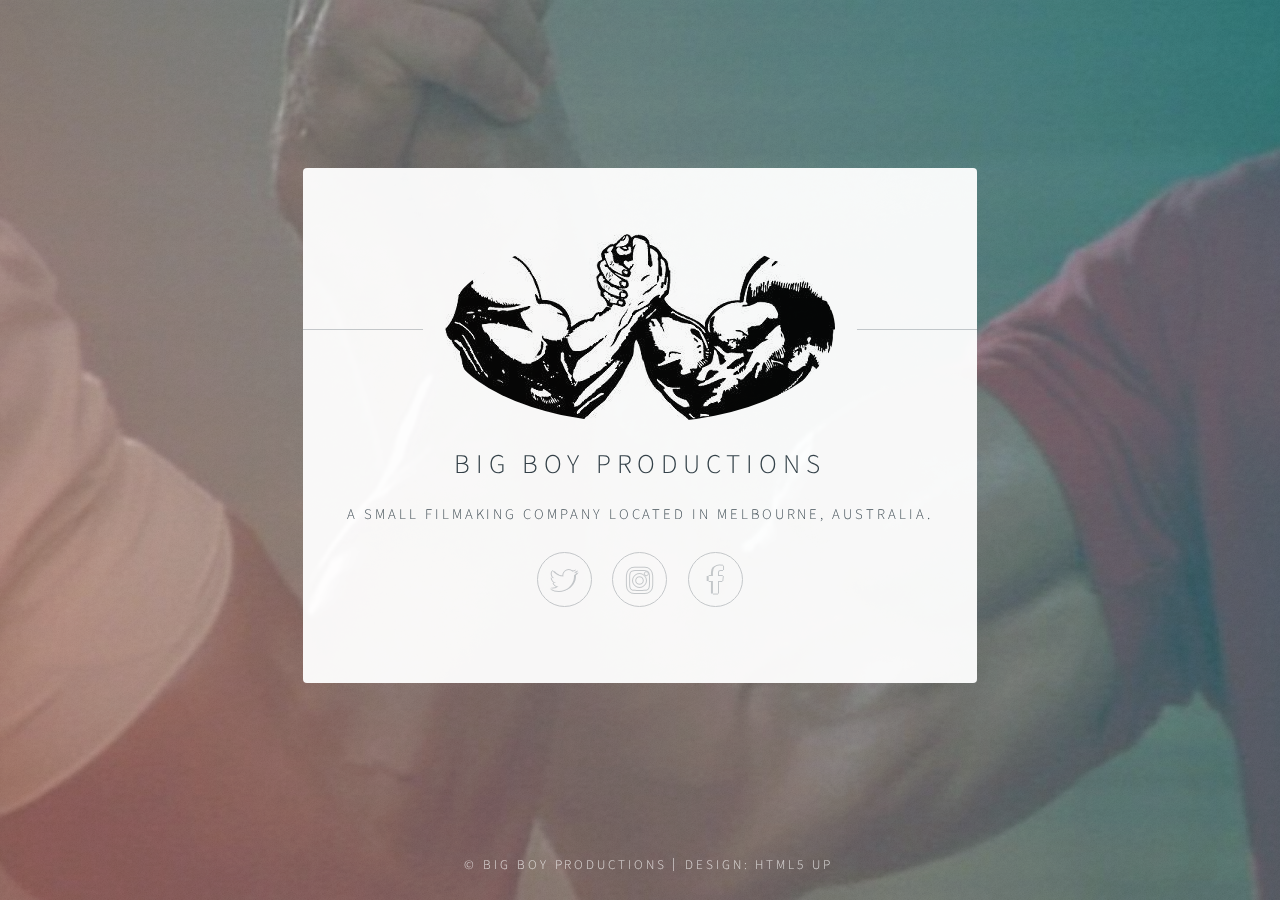
<file: index.html>
<!DOCTYPE HTML>
<!--
	Identity by HTML5 UP
	html5up.net | @ajlkn
	Free for personal and commercial use under the CCA 3.0 license (html5up.net/license)
-->
<html>
	<head>
		<title>Big Boys Productions</title>
		<meta charset="utf-8" />
		<meta name="viewport" content="width=device-width, initial-scale=1" />
		<!--[if lte IE 8]><script src="assets/js/html5shiv.js"></script><![endif]-->
		<link rel="stylesheet" href="assets/css/main.css" />
		<!--[if lte IE 9]><link rel="stylesheet" href="assets/css/ie9.css" /><![endif]-->
		<!--[if lte IE 8]><link rel="stylesheet" href="assets/css/ie8.css" /><![endif]-->
		<noscript><link rel="stylesheet" href="assets/css/noscript.css" /></noscript>
	</head>
	<body class="is-loading">

		<!-- Wrapper -->
			<div id="wrapper">

				<!-- Main -->
					<section id="main">
						<header>
							<span class="avatar"><img src="images/avatar.jpg" alt="" /></span>
							<h1>Big Boy Productions</h1>
							<p>A small filmaking company located in Melbourne, Australia.</p>
						</header>
						<!--
						<hr />
						<h2>Extra Stuff!</h2>
						<form method="post" action="#">
							<div class="field">
								<input type="text" name="name" id="name" placeholder="Name" />
							</div>
							<div class="field">
								<input type="email" name="email" id="email" placeholder="Email" />
							</div>
							<div class="field">
								<div class="select-wrapper">
									<select name="department" id="department">
										<option value="">Department</option>
										<option value="sales">Sales</option>
										<option value="tech">Tech Support</option>
										<option value="null">/dev/null</option>
									</select>
								</div>
							</div>
							<div class="field">
								<textarea name="message" id="message" placeholder="Message" rows="4"></textarea>
							</div>
							<div class="field">
								<input type="checkbox" id="human" name="human" /><label for="human">I'm a human</label>
							</div>
							<div class="field">
								<label>But are you a robot?</label>
								<input type="radio" id="robot_yes" name="robot" /><label for="robot_yes">Yes</label>
								<input type="radio" id="robot_no" name="robot" /><label for="robot_no">No</label>
							</div>
							<ul class="actions">
								<li><a href="#" class="button">Get Started</a></li>
							</ul>
						</form>
						<hr />
						-->
						<footer>
							<ul class="icons">
								<li><a href="under_construction.html" class="fa-twitter">Twitter</a></li>
								<li><a href="under_construction.html" class="fa-instagram">Instagram</a></li>
								<li><a href="under_construction.html" class="fa-facebook">Facebook</a></li>
							</ul>
						</footer>
					</section>

				<!-- Footer -->
					<footer id="footer">
						<ul class="copyright">
							<li>&copy; Big Boy Productions</li><li>Design: <a href="http://html5up.net">HTML5 UP</a></li>
						</ul>
					</footer>

			</div>

		<!-- Scripts -->
			<!--[if lte IE 8]><script src="assets/js/respond.min.js"></script><![endif]-->
			<script>
				if ('addEventListener' in window) {
					window.addEventListener('load', function() { document.body.className = document.body.className.replace(/\bis-loading\b/, ''); });
					document.body.className += (navigator.userAgent.match(/(MSIE|rv:11\.0)/) ? ' is-ie' : '');
				}
			</script>

	</body>
</html>
</file>
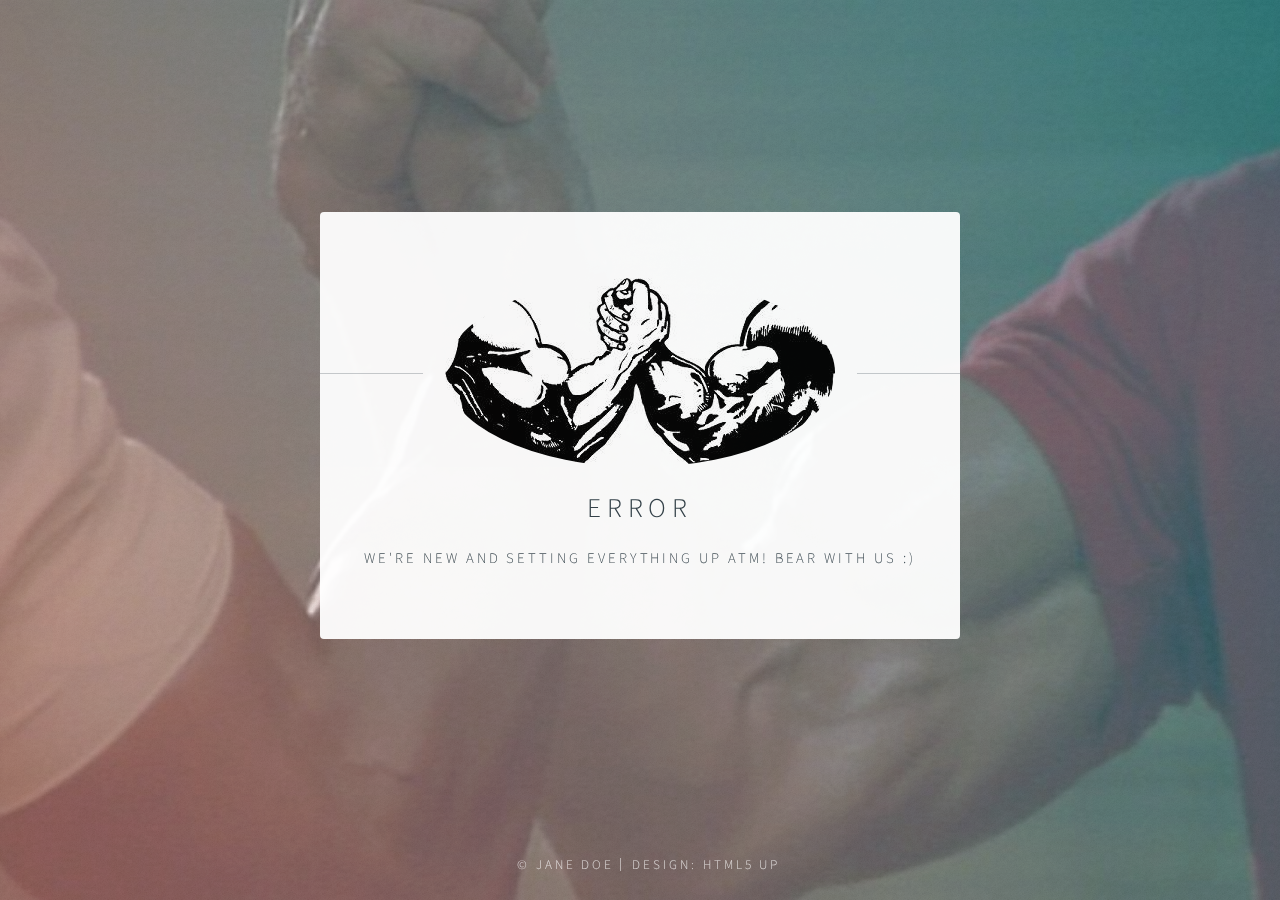
<file: under_construction.html>
<!DOCTYPE HTML>
<!--
	Identity by HTML5 UP
	html5up.net | @ajlkn
	Free for personal and commercial use under the CCA 3.0 license (html5up.net/license)
-->
<html>
	<head>
		<title>Big Boys Productions</title>
		<meta charset="utf-8" />
		<meta name="viewport" content="width=device-width, initial-scale=1" />
		<!--[if lte IE 8]><script src="assets/js/html5shiv.js"></script><![endif]-->
		<link rel="stylesheet" href="assets/css/main.css" />
		<!--[if lte IE 9]><link rel="stylesheet" href="assets/css/ie9.css" /><![endif]-->
		<!--[if lte IE 8]><link rel="stylesheet" href="assets/css/ie8.css" /><![endif]-->
		<noscript><link rel="stylesheet" href="assets/css/noscript.css" /></noscript>
	</head>
	<body class="is-loading">

		<!-- Wrapper -->
			<div id="wrapper">

				<!-- Main -->
					<section id="main">
						<header>
							<span class="avatar"><img src="images/avatar.jpg" alt="" /></span>
							<h1>ERROR</h1>
							<p>We're new and setting everything up atm! bear with us :)</p>
						</header>
						<!--
						<hr />
						<h2>Extra Stuff!</h2>
						<form method="post" action="#">
							<div class="field">
								<input type="text" name="name" id="name" placeholder="Name" />
							</div>
							<div class="field">
								<input type="email" name="email" id="email" placeholder="Email" />
							</div>
							<div class="field">
								<div class="select-wrapper">
									<select name="department" id="department">
										<option value="">Department</option>
										<option value="sales">Sales</option>
										<option value="tech">Tech Support</option>
										<option value="null">/dev/null</option>
									</select>
								</div>
							</div>
							<div class="field">
								<textarea name="message" id="message" placeholder="Message" rows="4"></textarea>
							</div>
							<div class="field">
								<input type="checkbox" id="human" name="human" /><label for="human">I'm a human</label>
							</div>
							<div class="field">
								<label>But are you a robot?</label>
								<input type="radio" id="robot_yes" name="robot" /><label for="robot_yes">Yes</label>
								<input type="radio" id="robot_no" name="robot" /><label for="robot_no">No</label>
							</div>
							<ul class="actions">
								<li><a href="#" class="button">Get Started</a></li>
							</ul>
						</form>
						<hr />
						-->
						<!--<footer>
							<ul class="icons">
								<li><a href="#" class="fa-twitter">Twitter</a></li>
								<li><a href="#" class="fa-instagram">Instagram</a></li>
								<li><a href="#" class="fa-facebook">Facebook</a></li>
							</ul>
						</footer>-->
					</section>

				<!-- Footer -->
					<footer id="footer">
						<ul class="copyright">
							<li>&copy; Jane Doe</li><li>Design: <a href="http://html5up.net">HTML5 UP</a></li>
						</ul>
					</footer>

			</div>

		<!-- Scripts -->
			<!--[if lte IE 8]><script src="assets/js/respond.min.js"></script><![endif]-->
			<script>
				if ('addEventListener' in window) {
					window.addEventListener('load', function() { document.body.className = document.body.className.replace(/\bis-loading\b/, ''); });
					document.body.className += (navigator.userAgent.match(/(MSIE|rv:11\.0)/) ? ' is-ie' : '');
				}
			</script>

	</body>
</html>
</file>
<file: assets/css/ie9.css>
/*
	Identity by HTML5 UP
	html5up.net | @ajlkn
	Free for personal and commercial use under the CCA 3.0 license (html5up.net/license)
*/

/* Basic */

	body {
		background-image: url("../../images/bg.jpg");
		background-repeat: no-repeat;
		background-size: cover;
		background-position: bottom center;
		background-attachment: fixed;
	}

		body:after {
			display: none;
		}

/* List */

	ul.icons li a:before {
		color: #c8cccf;
	}

	ul.icons li a:hover:before {
		color: #ff7496;
	}

/* Wrapper */

	#wrapper {
		text-align: center;
	}

/* Main */

	#main {
		display: inline-block;
	}
</file>
<file: assets/css/ie8.css>
/*
	Identity by HTML5 UP
	html5up.net | @ajlkn
	Free for personal and commercial use under the CCA 3.0 license (html5up.net/license)
*/

/* List */

	ul.icons li a {
		-ms-behavior: url("assets/js/PIE.htc");
	}

		ul.icons li a:before {
			text-align: center;
			font-size: 26px;
		}

/* Main */

	#main {
		-ms-behavior: url("assets/js/PIE.htc");
	}

		#main .avatar img {
			-ms-behavior: url("assets/js/PIE.htc");
		}

/* Footer */

	#footer {
		color: #fff;
	}

		#footer .copyright li {
			border-left: solid 1px #fff;
		}
</file>
<file: assets/css/noscript.css>
/*
	Identity by HTML5 UP
	html5up.net | @ajlkn
	Free for personal and commercial use under the CCA 3.0 license (html5up.net/license)
*/

/* Basic */

	body:after {
		display: none;
	}

/* Main */

	#main {
		-moz-transform: none !important;
		-webkit-transform: none !important;
		-ms-transform: none !important;
		transform: none !important;
		opacity: 1 !important;
	}
</file>
<file: assets/css/main.css>
@charset "UTF-8";
@import url(font-awesome.min.css);
@import url("https://fonts.googleapis.com/css?family=Source+Sans+Pro:300");

/*
	Identity by HTML5 UP
	html5up.net | @ajlkn
	Free for personal and commercial use under the CCA 3.0 license (html5up.net/license)
*/

/* Reset */

	html, body, div, span, applet, object, iframe, h1, h2, h3, h4, h5, h6, p, blockquote, pre, a, abbr, acronym, address, big, cite, code, del, dfn, em, img, ins, kbd, q, s, samp, small, strike, strong, sub, sup, tt, var, b, u, i, center, dl, dt, dd, ol, ul, li, fieldset, form, label, legend, table, caption, tbody, tfoot, thead, tr, th, td, article, aside, canvas, details, embed, figure, figcaption, footer, header, hgroup, menu, nav, output, ruby, section, summary, time, mark, audio, video {
		margin: 0;
		padding: 0;
		border: 0;
		font-size: 100%;
		font: inherit;
		vertical-align: baseline;
	}

	article, aside, details, figcaption, figure, footer, header, hgroup, menu, nav, section {
		display: block;
	}

	body {
		line-height: 1;
	}

	ol, ul {
		list-style: none;
	}

	blockquote, q {
		quotes: none;
	}

	blockquote:before, blockquote:after, q:before, q:after {
		content: '';
		content: none;
	}

	table {
		border-collapse: collapse;
		border-spacing: 0;
	}

	body {
		-webkit-text-size-adjust: none;
	}

/* Box Model */

	*, *:before, *:after {
		-moz-box-sizing: border-box;
		-webkit-box-sizing: border-box;
		box-sizing: border-box;
	}

/* Basic */

	@media screen and (max-width: 480px) {

		html, body {
			min-width: 320px;
		}

	}

	body.is-loading *, body.is-loading *:before, body.is-loading *:after {
		-moz-animation: none !important;
		-webkit-animation: none !important;
		-ms-animation: none !important;
		animation: none !important;
		-moz-transition: none !important;
		-webkit-transition: none !important;
		-ms-transition: none !important;
		transition: none !important;
	}

	html {
		height: 100%;
	}

	body {
		height: 100%;
		background-color: #ffffff;
		background-image: url("images/overlay.png"), -moz-linear-gradient(60deg, rgba(255, 165, 150, 0.5) 5%, rgba(0, 228, 255, 0.35)), url("../../images/bg.jpg");
		background-image: url("images/overlay.png"), -webkit-linear-gradient(60deg, rgba(255, 165, 150, 0.5) 5%, rgba(0, 228, 255, 0.35)), url("../../images/bg.jpg");
		background-image: url("images/overlay.png"), -ms-linear-gradient(60deg, rgba(255, 165, 150, 0.5) 5%, rgba(0, 228, 255, 0.35)), url("../../images/bg.jpg");
		background-image: url("images/overlay.png"), linear-gradient(60deg, rgba(255, 165, 150, 0.5) 5%, rgba(0, 228, 255, 0.35)), url("../../images/bg.jpg"); 
		background-repeat: repeat,			no-repeat,			no-repeat;
		background-size: 100px 100px, cover,				cover;
		background-position: top left,		center center,		bottom center;
		background-attachment: fixed,			fixed,				fixed;
	}

		body:after {
			content: '';
			display: block;
			position: fixed;
			top: 0;
			left: 0;
			width: 100%;
			height: inherit;
			opacity: 0;
			z-index: 1;
			background-color: #ffffff;
			background-image: url("images/overlay.png"), -moz-linear-gradient(60deg, rgba(255, 165, 150, 0.5) 5%, rgba(0, 228, 255, 0.35));
			background-image: url("images/overlay.png"), -webkit-linear-gradient(60deg, rgba(255, 165, 150, 0.5) 5%, rgba(0, 228, 255, 0.35));
			background-image: url("images/overlay.png"), -ms-linear-gradient(60deg, rgba(255, 165, 150, 0.5) 5%, rgba(0, 228, 255, 0.35));
			background-image: url("images/overlay.png"), linear-gradient(60deg, rgba(255, 165, 150, 0.5) 5%, rgba(0, 228, 255, 0.35));
			background-repeat: repeat,			no-repeat;
			background-size: 100px 100px, cover;
			background-position: top left,		center center;
			-moz-transition: opacity 1.75s ease-out;
			-webkit-transition: opacity 1.75s ease-out;
			-ms-transition: opacity 1.75s ease-out;
			transition: opacity 1.75s ease-out;
		}

		body.is-loading:after {
			opacity: 1;
		}

/* Type */

	body, input, select, textarea {
		color: #414f57;
		font-family: "Source Sans Pro", Helvetica, sans-serif;
		font-size: 14pt;
		font-weight: 300;
		line-height: 2;
		letter-spacing: 0.2em;
		text-transform: uppercase;
	}

		@media screen and (max-width: 1680px) {

			body, input, select, textarea {
				font-size: 11pt;
			}

		}

		@media screen and (max-width: 480px) {

			body, input, select, textarea {
				font-size: 10pt;
				line-height: 1.75;
			}

		}

	a {
		-moz-transition: color 0.2s ease, border-color 0.2s ease;
		-webkit-transition: color 0.2s ease, border-color 0.2s ease;
		-ms-transition: color 0.2s ease, border-color 0.2s ease;
		transition: color 0.2s ease, border-color 0.2s ease;
		color: inherit;
		text-decoration: none;
	}

		a:before {
			-moz-transition: color 0.2s ease, text-shadow 0.2s ease;
			-webkit-transition: color 0.2s ease, text-shadow 0.2s ease;
			-ms-transition: color 0.2s ease, text-shadow 0.2s ease;
			transition: color 0.2s ease, text-shadow 0.2s ease;
		}

		a:hover {
			color: #ff7496;
		}

	strong, b {
		color: #313f47;
	}

	em, i {
		font-style: italic;
	}

	p {
		margin: 0 0 1.5em 0;
	}

	h1, h2, h3, h4, h5, h6 {
		color: #313f47;
		line-height: 1.5;
		margin: 0 0 0.75em 0;
	}

		h1 a, h2 a, h3 a, h4 a, h5 a, h6 a {
			color: inherit;
			text-decoration: none;
		}

	h1 {
		font-size: 1.85em;
		letter-spacing: 0.22em;
		margin: 0 0 0.525em 0;
	}

	h2 {
		font-size: 1.25em;
	}

	h3 {
		font-size: 1em;
	}

	h4 {
		font-size: 1em;
	}

	h5 {
		font-size: 1em;
	}

	h6 {
		font-size: 1em;
	}

	@media screen and (max-width: 480px) {

		h1 {
			font-size: 1.65em;
		}

	}

	sub {
		font-size: 0.8em;
		position: relative;
		top: 0.5em;
	}

	sup {
		font-size: 0.8em;
		position: relative;
		top: -0.5em;
	}

	hr {
		border: 0;
		border-bottom: solid 1px #c8cccf;
		margin: 3em 0;
	}

/* Form */

	form {
		margin: 0 0 1.5em 0;
	}

		form > .field {
			margin: 0 0 1.5em 0;
		}

			form > .field > :last-child {
				margin-bottom: 0;
			}

	label {
		color: #313f47;
		display: block;
		font-size: 0.9em;
		margin: 0 0 0.75em 0;
	}

	input[type="text"],
	input[type="password"],
	input[type="email"],
	input[type="tel"],
	select,
	textarea {
		-moz-appearance: none;
		-webkit-appearance: none;
		-ms-appearance: none;
		appearance: none;
		border-radius: 4px;
		border: solid 1px #c8cccf;
		color: inherit;
		display: block;
		outline: 0;
		padding: 0 1em;
		text-decoration: none;
		width: 100%;
	}

		input[type="text"]:invalid,
		input[type="password"]:invalid,
		input[type="email"]:invalid,
		input[type="tel"]:invalid,
		select:invalid,
		textarea:invalid {
			box-shadow: none;
		}

		input[type="text"]:focus,
		input[type="password"]:focus,
		input[type="email"]:focus,
		input[type="tel"]:focus,
		select:focus,
		textarea:focus {
			border-color: #ff7496;
		}

	.select-wrapper {
		text-decoration: none;
		display: block;
		position: relative;
	}

		.select-wrapper:before {
			content: "";
			-moz-osx-font-smoothing: grayscale;
			-webkit-font-smoothing: antialiased;
			font-family: FontAwesome;
			font-style: normal;
			font-weight: normal;
			text-transform: none !important;
		}

		.select-wrapper:before {
			color: #c8cccf;
			display: block;
			height: 2.75em;
			line-height: 2.75em;
			pointer-events: none;
			position: absolute;
			right: 0;
			text-align: center;
			top: 0;
			width: 2.75em;
		}

		.select-wrapper select::-ms-expand {
			display: none;
		}

	input[type="text"],
	input[type="password"],
	input[type="email"],
	select {
		height: 2.75em;
	}

	textarea {
		padding: 0.75em 1em;
	}

	input[type="checkbox"],
	input[type="radio"] {
		-moz-appearance: none;
		-webkit-appearance: none;
		-ms-appearance: none;
		appearance: none;
		display: block;
		float: left;
		margin-right: -2em;
		opacity: 0;
		width: 1em;
		z-index: -1;
	}

		input[type="checkbox"] + label,
		input[type="radio"] + label {
			text-decoration: none;
			color: #414f57;
			cursor: pointer;
			display: inline-block;
			font-size: 1em;
			font-weight: 300;
			padding-left: 2.4em;
			padding-right: 0.75em;
			position: relative;
		}

			input[type="checkbox"] + label:before,
			input[type="radio"] + label:before {
				-moz-osx-font-smoothing: grayscale;
				-webkit-font-smoothing: antialiased;
				font-family: FontAwesome;
				font-style: normal;
				font-weight: normal;
				text-transform: none !important;
			}

			input[type="checkbox"] + label:before,
			input[type="radio"] + label:before {
				border-radius: 4px;
				border: solid 1px #c8cccf;
				content: '';
				display: inline-block;
				height: 1.65em;
				left: 0;
				line-height: 1.58125em;
				position: absolute;
				text-align: center;
				top: 0.15em;
				width: 1.65em;
			}

		input[type="checkbox"]:checked + label:before,
		input[type="radio"]:checked + label:before {
			color: #ff7496;
			content: '\f00c';
		}

		input[type="checkbox"]:focus + label:before,
		input[type="radio"]:focus + label:before {
			border-color: #ff7496;
		}

	input[type="checkbox"] + label:before {
		border-radius: 4px;
	}

	input[type="radio"] + label:before {
		border-radius: 100%;
	}

	::-webkit-input-placeholder {
		color: #616f77 !important;
		opacity: 1.0;
	}

	:-moz-placeholder {
		color: #616f77 !important;
		opacity: 1.0;
	}

	::-moz-placeholder {
		color: #616f77 !important;
		opacity: 1.0;
	}

	:-ms-input-placeholder {
		color: #616f77 !important;
		opacity: 1.0;
	}

	.formerize-placeholder {
		color: #616f77 !important;
		opacity: 1.0;
	}

/* Icon */

	.icon {
		text-decoration: none;
		position: relative;
		border-bottom: none;
	}

		.icon:before {
			-moz-osx-font-smoothing: grayscale;
			-webkit-font-smoothing: antialiased;
			font-family: FontAwesome;
			font-style: normal;
			font-weight: normal;
			text-transform: none !important;
		}

		.icon > .label {
			display: none;
		}

/* List */

	ol {
		list-style: decimal;
		margin: 0 0 1.5em 0;
		padding-left: 1.25em;
	}

		ol li {
			padding-left: 0.25em;
		}

	ul {
		list-style: disc;
		margin: 0 0 1.5em 0;
		padding-left: 1em;
	}

		ul li {
			padding-left: 0.5em;
		}

		ul.alt {
			list-style: none;
			padding-left: 0;
		}

			ul.alt li {
				border-top: solid 1px #c8cccf;
				padding: 0.5em 0;
			}

				ul.alt li:first-child {
					border-top: 0;
					padding-top: 0;
				}

		ul.icons {
			cursor: default;
			list-style: none;
			padding-left: 0;
			margin-top: -0.675em;
		}

			ul.icons li {
				display: inline-block;
				padding: 0.675em 0.5em;
			}

				ul.icons li a {
					text-decoration: none;
					position: relative;
					display: block;
					width: 3.75em;
					height: 3.75em;
					border-radius: 100%;
					border: solid 1px #c8cccf;
					line-height: 3.75em;
					overflow: hidden;
					text-align: center;
					text-indent: 3.75em;
					white-space: nowrap;
				}

					ul.icons li a:before {
						-moz-osx-font-smoothing: grayscale;
						-webkit-font-smoothing: antialiased;
						font-family: FontAwesome;
						font-style: normal;
						font-weight: normal;
						text-transform: none !important;
					}

					ul.icons li a:before {
						color: #ffffff;
						text-shadow: 1.25px 0px 0px #c8cccf, -1.25px 0px 0px #c8cccf, 0px 1.25px 0px #c8cccf, 0px -1.25px 0px #c8cccf;
					}

					ul.icons li a:hover:before {
						text-shadow: 1.25px 0px 0px #ff7496, -1.25px 0px 0px #ff7496, 0px 1.25px 0px #ff7496, 0px -1.25px 0px #ff7496;
					}

					ul.icons li a:before {
						position: absolute;
						top: 0;
						left: 0;
						width: inherit;
						height: inherit;
						font-size: 1.85rem;
						line-height: inherit;
						text-align: center;
						text-indent: 0;
					}

					ul.icons li a:hover {
						border-color: #ff7496;
					}

			@media screen and (max-width: 480px) {

				ul.icons li a:before {
					font-size: 1.5rem;
				}

			}

		ul.actions {
			cursor: default;
			list-style: none;
			padding-left: 0;
		}

			ul.actions li {
				display: inline-block;
				padding: 0 0.75em 0 0;
				vertical-align: middle;
			}

				ul.actions li:last-child {
					padding-right: 0;
				}

	dl {
		margin: 0 0 1.5em 0;
	}

		dl dt {
			display: block;
			margin: 0 0 0.75em 0;
		}

		dl dd {
			margin-left: 1.5em;
		}

/* Button */

	input[type="submit"],
	input[type="reset"],
	input[type="button"],
	button,
	.button {
		-moz-appearance: none;
		-webkit-appearance: none;
		-ms-appearance: none;
		appearance: none;
		-moz-transition: background-color 0.2s ease-in-out, border-color 0.2s ease-in-out, color 0.2s ease-in-out;
		-webkit-transition: background-color 0.2s ease-in-out, border-color 0.2s ease-in-out, color 0.2s ease-in-out;
		-ms-transition: background-color 0.2s ease-in-out, border-color 0.2s ease-in-out, color 0.2s ease-in-out;
		transition: background-color 0.2s ease-in-out, border-color 0.2s ease-in-out, color 0.2s ease-in-out;
		display: inline-block;
		height: 2.75em;
		line-height: 2.75em;
		padding: 0 1.5em;
		background-color: transparent;
		border-radius: 4px;
		border: solid 1px #c8cccf;
		color: #414f57 !important;
		cursor: pointer;
		text-align: center;
		text-decoration: none;
		white-space: nowrap;
	}

		input[type="submit"]:hover,
		input[type="reset"]:hover,
		input[type="button"]:hover,
		button:hover,
		.button:hover {
			border-color: #ff7496;
			color: #ff7496 !important;
		}

		input[type="submit"].icon,
		input[type="reset"].icon,
		input[type="button"].icon,
		button.icon,
		.button.icon {
			padding-left: 1.35em;
		}

			input[type="submit"].icon:before,
			input[type="reset"].icon:before,
			input[type="button"].icon:before,
			button.icon:before,
			.button.icon:before {
				margin-right: 0.5em;
			}

		input[type="submit"].fit,
		input[type="reset"].fit,
		input[type="button"].fit,
		button.fit,
		.button.fit {
			display: block;
			width: 100%;
			margin: 0 0 0.75em 0;
		}

		input[type="submit"].small,
		input[type="reset"].small,
		input[type="button"].small,
		button.small,
		.button.small {
			font-size: 0.8em;
		}

		input[type="submit"].big,
		input[type="reset"].big,
		input[type="button"].big,
		button.big,
		.button.big {
			font-size: 1.35em;
		}

		input[type="submit"].disabled, input[type="submit"]:disabled,
		input[type="reset"].disabled,
		input[type="reset"]:disabled,
		input[type="button"].disabled,
		input[type="button"]:disabled,
		button.disabled,
		button:disabled,
		.button.disabled,
		.button:disabled {
			-moz-pointer-events: none;
			-webkit-pointer-events: none;
			-ms-pointer-events: none;
			pointer-events: none;
			opacity: 0.5;
		}

/* Main */

	#main {
		position: relative;
		max-width: 100%;
		min-width: 27em;
		padding: 4.5em 3em 3em 3em ;
		background: #ffffff;
		border-radius: 4px;
		cursor: default;
		opacity: 0.95;
		text-align: center;
		-moz-transform-origin: 50% 50%;
		-webkit-transform-origin: 50% 50%;
		-ms-transform-origin: 50% 50%;
		transform-origin: 50% 50%;
		-moz-transform: rotateX(0deg);
		-webkit-transform: rotateX(0deg);
		-ms-transform: rotateX(0deg);
		transform: rotateX(0deg);
		-moz-transition: opacity 1s ease, -moz-transform 1s ease;
		-webkit-transition: opacity 1s ease, -webkit-transform 1s ease;
		-ms-transition: opacity 1s ease, -ms-transform 1s ease;
		transition: opacity 1s ease, transform 1s ease;
	}

		#main .avatar {
			position: relative;
			display: block;
			margin-bottom: 1.5em;
		}

			#main .avatar img {
				display: block;
				margin: 0 auto;
				border-radius: 100%;
				box-shadow: 0 0 0 1.5em #ffffff;
			}

			#main .avatar:before {
				content: '';
				display: block;
				position: absolute;
				top: 50%;
				left: -3em;
				width: calc(100% + 6em);
				height: 1px;
				z-index: -1;
				background: #c8cccf;
			}

		@media screen and (max-width: 480px) {

			#main {
				min-width: 0;
				width: 100%;
				padding: 4em 2em 2.5em 2em ;
			}

				#main .avatar:before {
					left: -2em;
					width: calc(100% + 4em);
				}

		}

		body.is-loading #main {
			opacity: 0;
			-moz-transform: rotateX(15deg);
			-webkit-transform: rotateX(15deg);
			-ms-transform: rotateX(15deg);
			transform: rotateX(15deg);
		}

/* Footer */

	#footer {
		-moz-align-self: -moz-flex-end;
		-webkit-align-self: -webkit-flex-end;
		-ms-align-self: -ms-flex-end;
		align-self: flex-end;
		width: 100%;
		padding: 1.5em 0 0 0;
		color: rgba(255, 255, 255, 0.75);
		cursor: default;
		text-align: center;
	}

		#footer .copyright {
			margin: 0;
			padding: 0;
			font-size: 0.9em;
			list-style: none;
		}

			#footer .copyright li {
				display: inline-block;
				margin: 0 0 0 0.45em;
				padding: 0 0 0 0.85em;
				border-left: solid 1px rgba(255, 255, 255, 0.5);
				line-height: 1;
			}

				#footer .copyright li:first-child {
					border-left: 0;
				}

/* Wrapper */

	#wrapper {
		display: -moz-flex;
		display: -webkit-flex;
		display: -ms-flex;
		display: flex;
		-moz-align-items: center;
		-webkit-align-items: center;
		-ms-align-items: center;
		align-items: center;
		-moz-justify-content: space-between;
		-webkit-justify-content: space-between;
		-ms-justify-content: space-between;
		justify-content: space-between;
		-moz-flex-direction: column;
		-webkit-flex-direction: column;
		-ms-flex-direction: column;
		flex-direction: column;
		-moz-perspective: 1000px;
		-webkit-perspective: 1000px;
		-ms-perspective: 1000px;
		perspective: 1000px;
		position: relative;
		min-height: 100%;
		padding: 1.5em;
		z-index: 2;
	}

		#wrapper > * {
			z-index: 1;
		}

		#wrapper:before {
			content: '';
			display: block;
		}

		@media screen and (max-width: 360px) {

			#wrapper {
				padding: 0.75em;
			}

		}

		body.is-ie #wrapper {
			height: 100%;
		}
</file>
